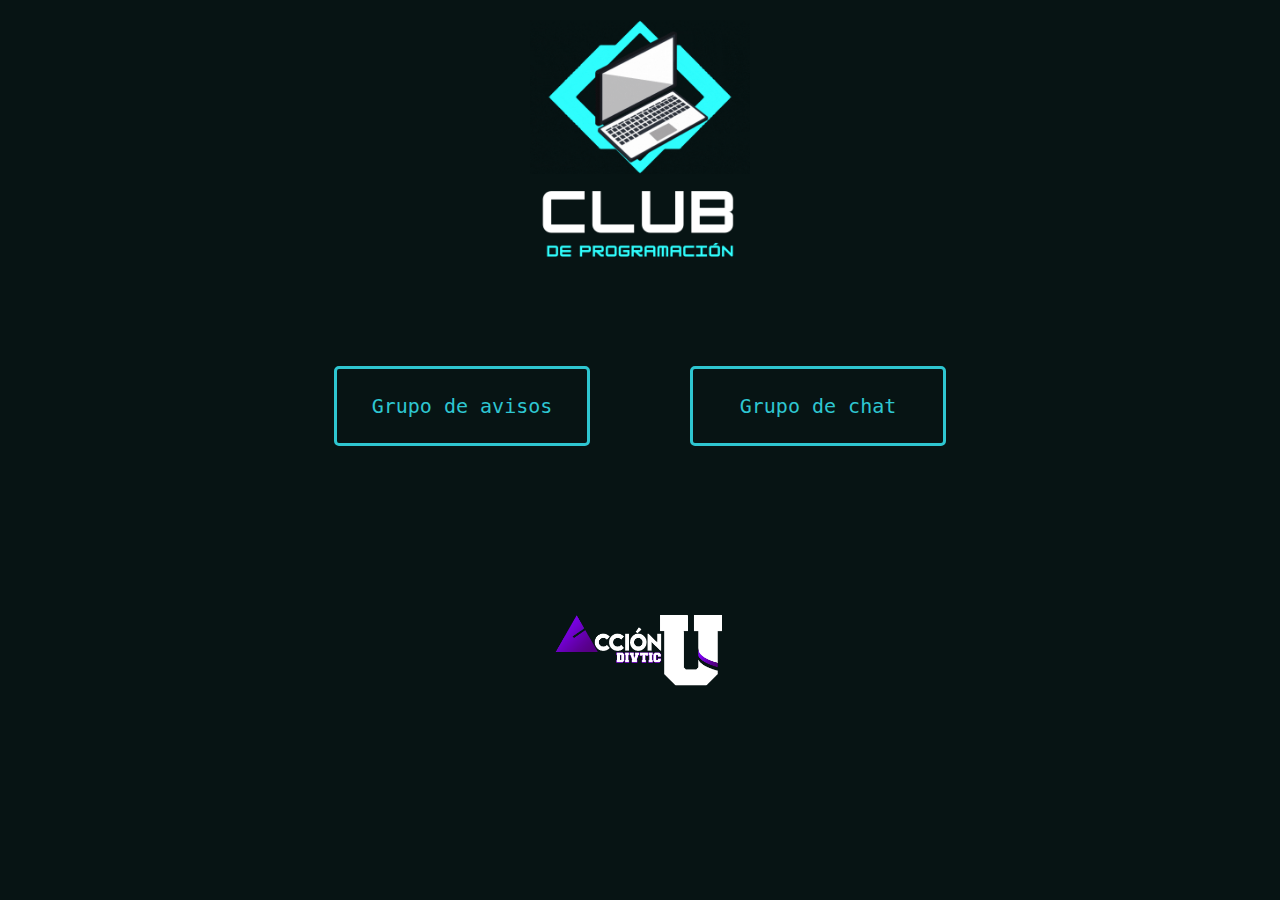
<file: index.html>
<!DOCTYPE html>
<html lang="es-419">
<head>
  <meta charset="UTF-8">
  <title>WhatsApp - Club de Programación CUCEI</title>
  <link href="res/favicon.ico" rel="icon" type="image/x-icon">
  <link href="res/styles.css" rel="stylesheet" type="text/css">
  <meta name="viewport" content="initial-scale=1">
</head>

<body>
  <div id="central">
    <div id="logo">
      <a href="https://programacion-cucei.club"><img src="res/anim.gif" alt="Animación de una laptop con rayos azules detrás" width="220"></a><br>
      <a href="https://programacion-cucei.club"><img src="res/logo.png" alt="Logo del Club de Programación CUCEI" width="220"></a>
    </div>
  
    <div class="botones">
      <a href="https://chat.whatsapp.com/LXi1tbmeu5EL8d5cUqLr7g" class="button">Grupo de avisos</a>
      <a href="https://chat.whatsapp.com/LqxyVIQAzXmCP9lmvjaX42" class="button" >Grupo de chat</a>
    </div>
  </div>
	<footer id="footer">
    <img src="res/accionu.png" alt="Logo de Acción U" class="logo" width="180">
  </footer>
</body>
</html>
</file>
<file: res/styles.css>
:root{
    --clrneon: hsl(184, 64%, 50%)
}
*{
	padding: 0;
	margin: 0;
}
html{
    box-sizing: border-box;
    font-size: 62.5%;
}

body {
  background-color: #071414;
}
img{
	max-width: 100%;
}
#central {
	width: 100%;
	text-align: center;
}
#logo{
	margin-top: 2rem ;
}
#logo img:hover{
    cursor: pointer;
}
#animacion {
    display: flex;
    flex-direction: row;
    align-items: center;
    justify-content: center;
	top: 50%;
	width: 100%;
    height: 200px;
}

#texto {
	font-family: "lucida console", "Courier New", monospace;
	font-size: 50px;
	display: inline-block;
	vertical-align: middle;
	color: white;
	letter-spacing: 2px;
}

#cursor {
	display: inline-block;
	vertical-align: middle;
	width: 3px;
	height: 50px;
	background-color: white;
	animation: blink .75s step-end infinite;
}

@keyframes blink {
	from, to { 
		background-color: transparent 
	}
	50% { 
		background-color: white; 
	}
}
.botones{
    margin: auto auto;
    max-width: 1200px;
    font-weight: 600;
    font-size: 1rem;
    padding: 8rem 0;
    display: flex;
    justify-content: center;
    gap: 2rem;
    flex-direction: column;
    align-items: center;
}

.button{
    margin-top: 2rem;
    text-decoration: none;
    font-family:monospace;
    transition: .2s linear;
    width: 25rem;
    padding: 2.5rem 0;
    border: 3px solid var(--clrneon);
    background: transparent;
    border-radius: .5rem;
    font-weight: 500;
    font-size: 2rem;
    color: var(--clrneon);
    position: relative;
    text-shadow:  0px 0px .1em  hsl(0, 0%, 100%, .3),
    0 0 .1em hsl(184, 64%, 50%);
    box-shadow: inset 0px 0px .5em var(--clrneon),
        -.2em -.2em .5em var(--clrneon),
        .2em .2em .5em var(--clrneon);
}

.button:hover{
    cursor: pointer;
}

@media(min-width:800px){
    .botones{
        flex-direction:unset;
        gap: 10rem;
    }
    .button{
        text-shadow:none;
        box-shadow:none;
    }
    .button:hover::before{
        margin: 0 auto;
        content: "";
        position: absolute;
        background: var(--clrneon);
        top: 100%;
        left: 50px;
        width: 60%;
        height:70%;
        transform: perspective(1em) rotateX(40deg) scale(1,0.35);
        filter: blur(1em);
    }
    .button:hover{
        transform: scale(1.1);
        text-shadow:  0px 0px .1em  hsl(0, 0%, 100%, .3),
        0 0 .1em hsl(184, 64%, 50%);
        box-shadow: inset 0px 0px .5em var(--clrneon),
        -.2em -.2em .5em var(--clrneon),
        .2em .2em .5em var(--clrneon);
    }
}
.navegador{
    background-color: black;
}
.navegador nav{
    margin: 0 auto;
    max-width: 800px;
    text-transform: uppercase;
    display: flex;
    justify-content:space-around;
    font-family: monospace;
    padding: 1rem 0;

}
.navegador a{
    color: white;
    text-decoration: none;
    font-size: 2rem;
    font-weight: 700;
}
#enlaces {
	padding: 4rem 0;
	text-align: center;
	width: 100%;
}

.red {
	margin-top: 1rem;
	vertical-align: middle;
	margin-left: 2px;
	margin-right: 2px;
	transition: .5s;
}



#footer {
	text-align: center;
	width: 100%;
	padding: 8rem 0;
}

@media(min-width:600px){
	.red:hover{
		transform: scale(1.5);
		margin: 0 20px;
	}
	
}
</file>
